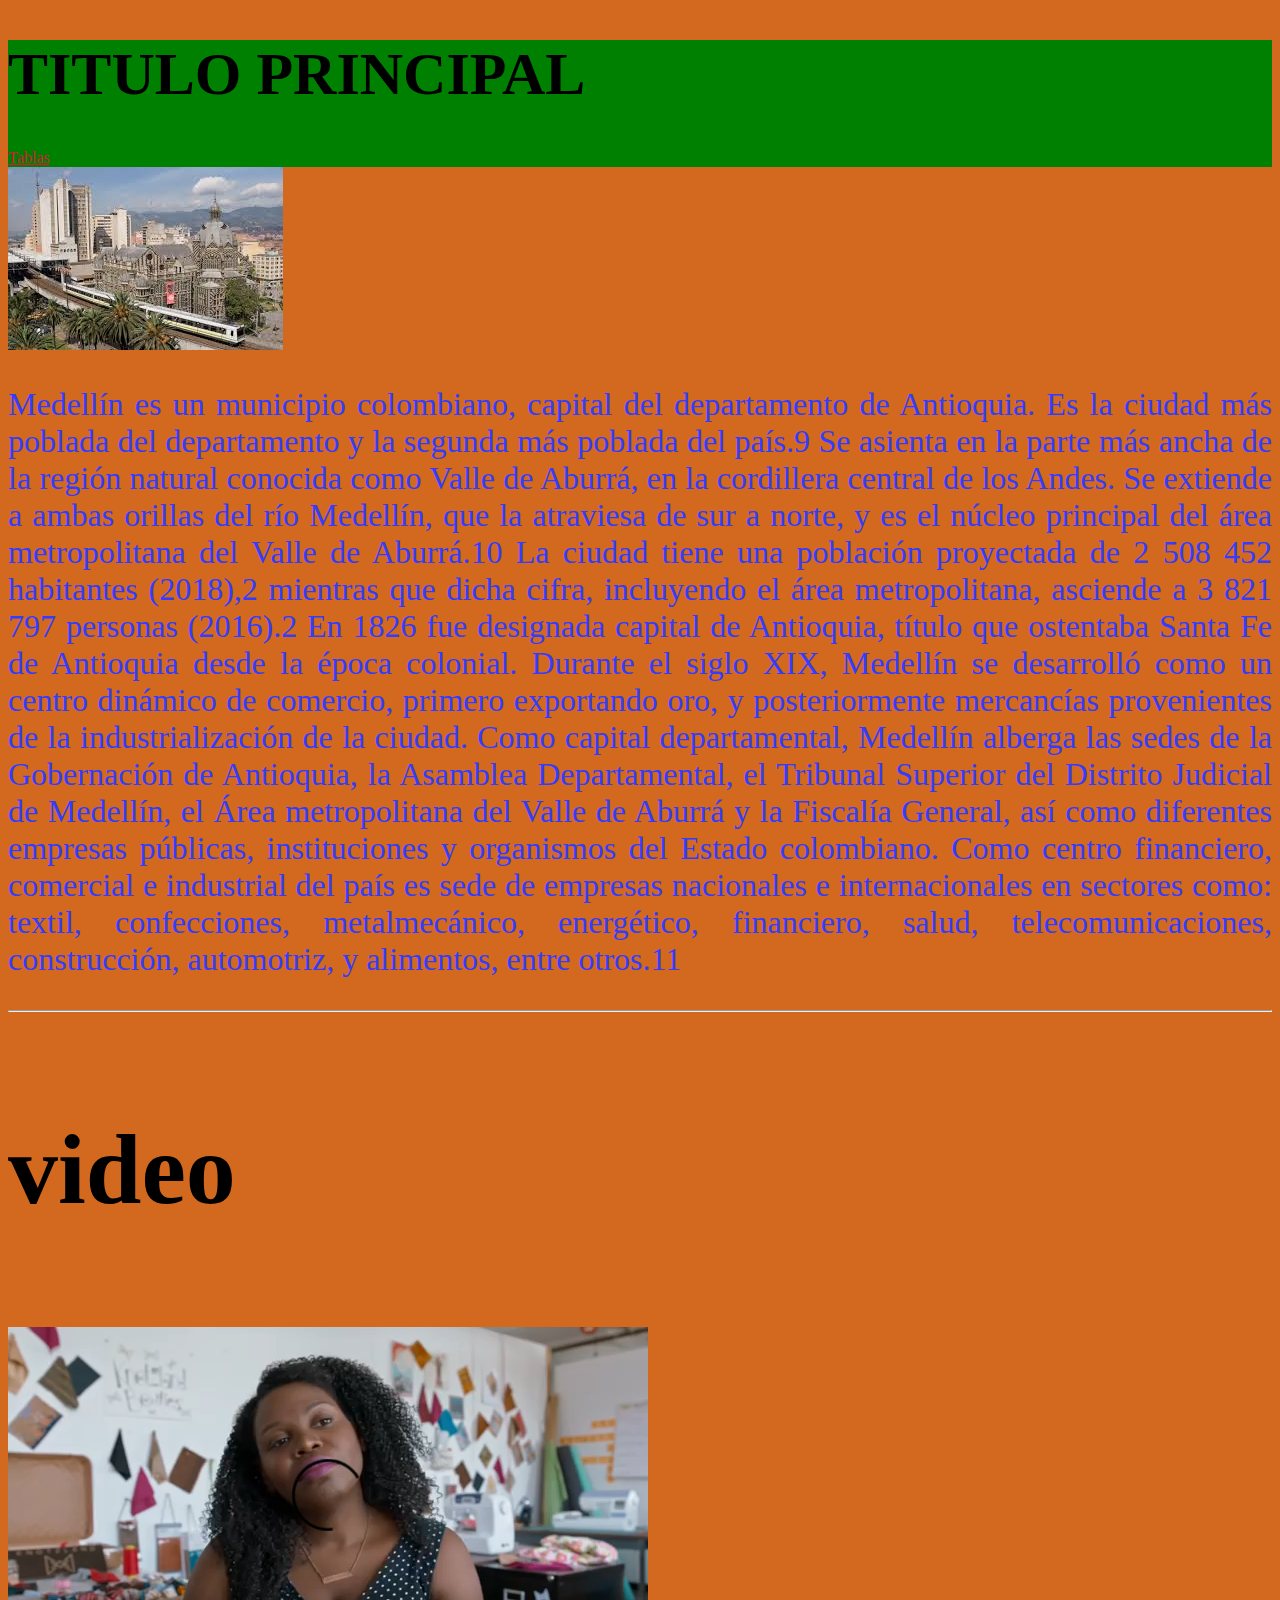
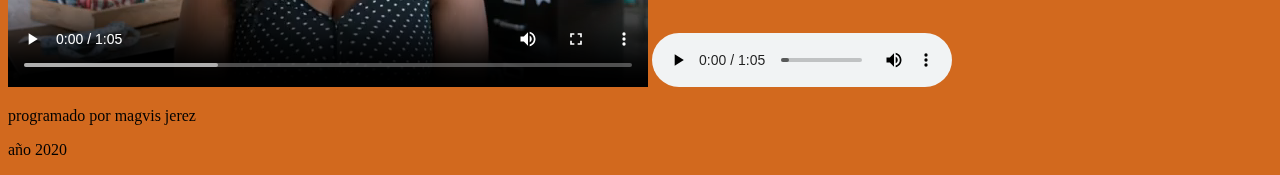
<file: index.html>
<!DOCTYPE html>
<html lang="en">

<head> 
    <meta charset="UTF-8">
    <meta name="viewport" content="width=device-width, initial-scale=1.0">
    <title>clase css</title>
    <link rel="stylesheet" href="estilos.css">
</head>

<body class="fondoprincipal">
    <header class="fondoindex">
        <h1>TITULO PRINCIPAL</h1>
        <NAV>
            <a href="pagina1.html">Tablas</a>
        </NAV>
    </header>
    <main>
        <section>
            <img src="img/medellin.jpg" alt="imagen1">
            <p class="familiaTexto">Medellín es un municipio colombiano, capital del departamento de Antioquia. Es la ciudad más poblada del departamento y la segunda más poblada del país.9​ Se asienta en la parte más ancha de la región natural conocida como Valle de Aburrá,
                en la cordillera central de los Andes. Se extiende a ambas orillas del río Medellín, que la atraviesa de sur a norte, y es el núcleo principal del área metropolitana del Valle de Aburrá.10​ La ciudad tiene una población proyectada de 2
                508 452 habitantes (2018),2​ mientras que dicha cifra, incluyendo el área metropolitana, asciende a 3 821 797 personas (2016).2​ En 1826 fue designada capital de Antioquia, título que ostentaba Santa Fe de Antioquia desde la época colonial.
                Durante el siglo XIX, Medellín se desarrolló como un centro dinámico de comercio, primero exportando oro, y posteriormente mercancías provenientes de la industrialización de la ciudad. Como capital departamental, Medellín alberga las sedes
                de la Gobernación de Antioquia, la Asamblea Departamental, el Tribunal Superior del Distrito Judicial de Medellín, el Área metropolitana del Valle de Aburrá y la Fiscalía General, así como diferentes empresas públicas, instituciones y
                organismos del Estado colombiano. Como centro financiero, comercial e industrial del país es sede de empresas nacionales e internacionales en sectores como: textil, confecciones, metalmecánico, energético, financiero, salud, telecomunicaciones,
                construcción, automotriz, y alimentos, entre otros.11​
            </p>
            <hr>
        </section>
        <section>
            <h3>video</h3>
            <video src="img/videomedellin.mp4" controls="controls"></video>
            <audio src="img/audiomedellin.mp3" controls="controls"></audio>
        </section>

    </main>
    <footer>
        <p>programado por magvis jerez</p>
        <p>año 2020</p>

    </footer>
</body>

</html>
</file>
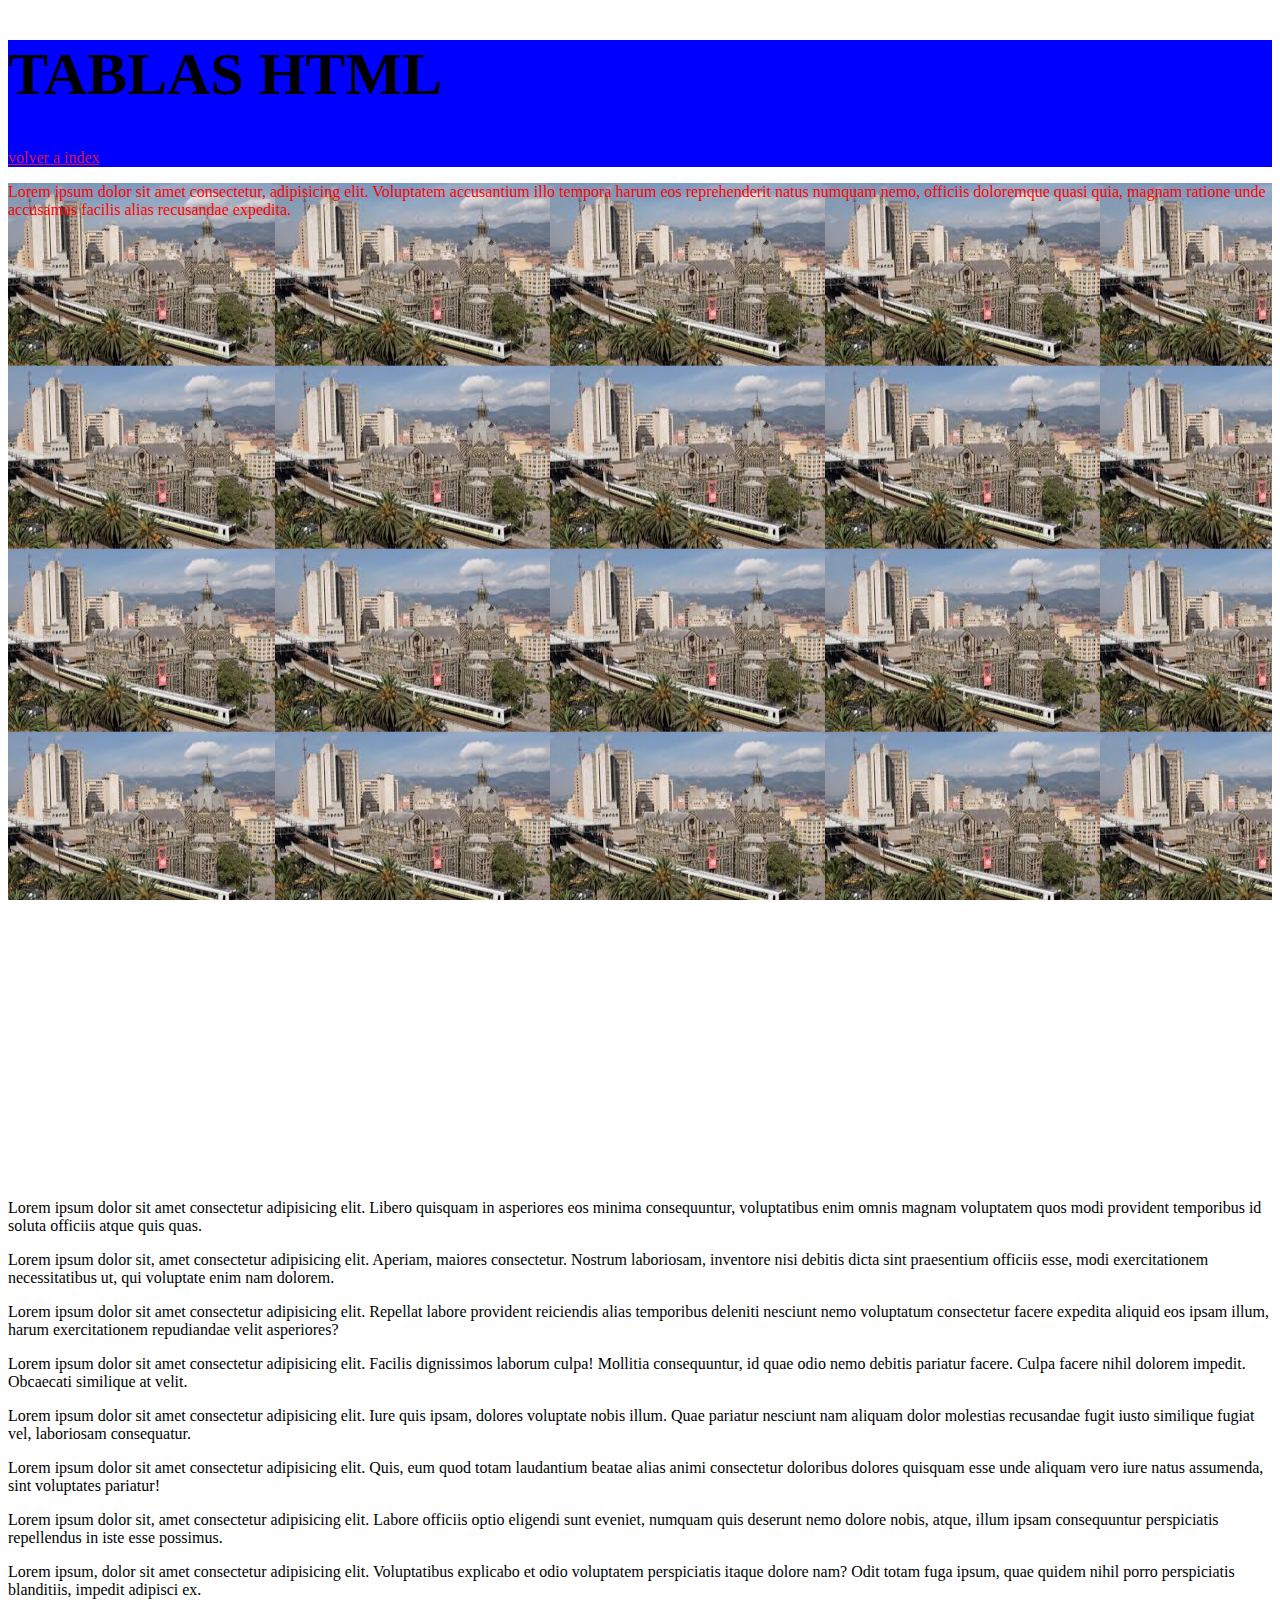
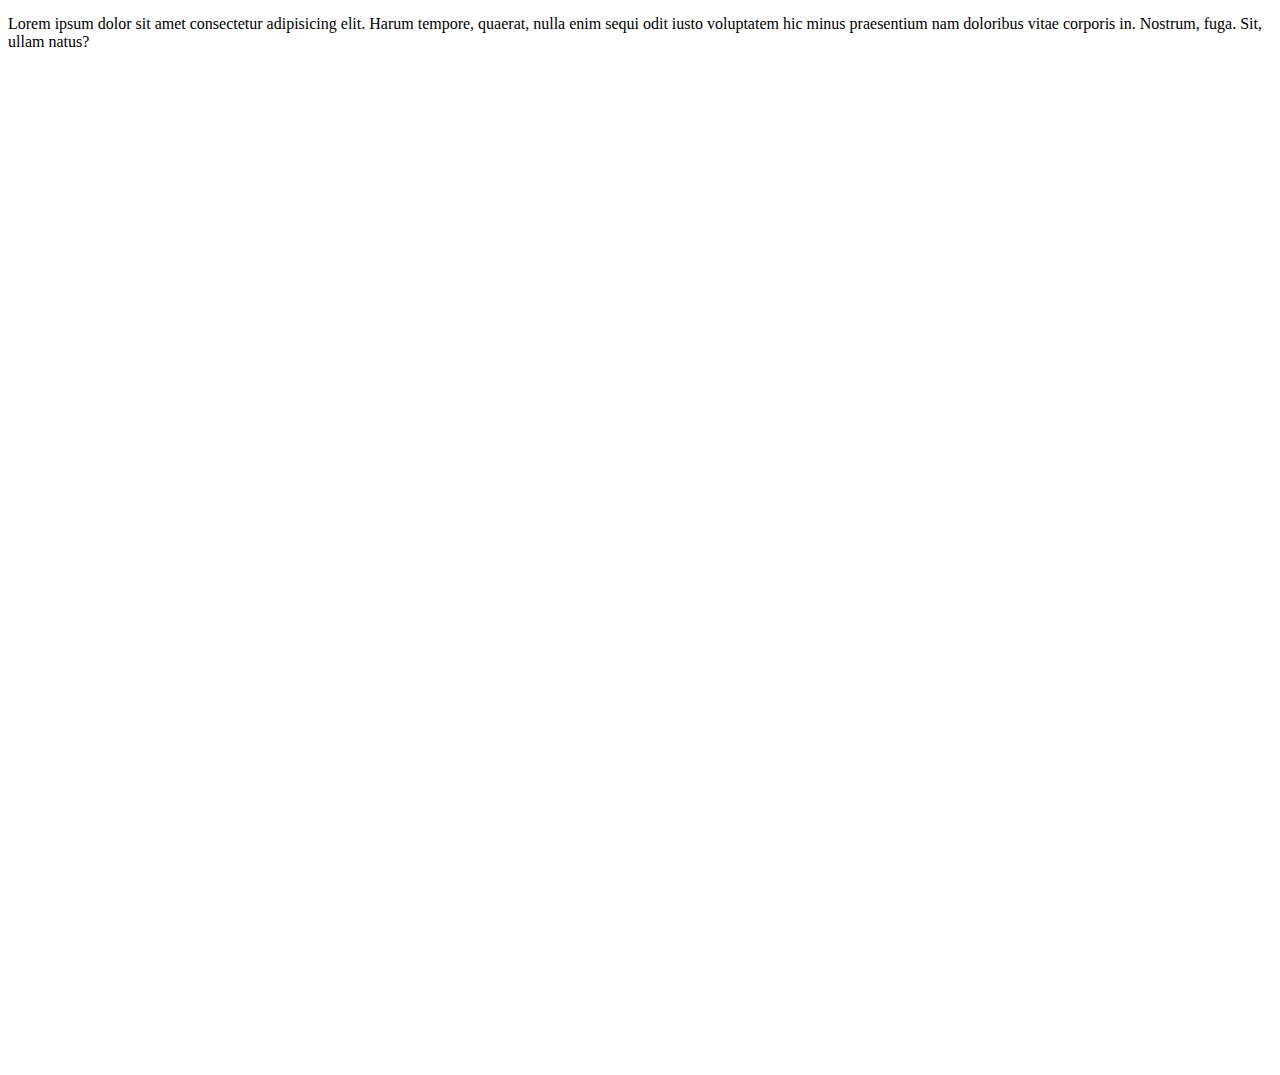
<file: pagina1.html>
<!DOCTYPE html>
<html lang="en">

<head>
    <meta charset="UTF-8">
    <meta name="viewport" content="width=device-width, initial-scale=1.0">
    <title>clasecss2</title>
    <link rel="stylesheet" href="estilos.css">

</head>

<body>
    <header class="fondopagina1">
        <h1>TABLAS HTML</h1>
        <NAV>
            <a href="index.html">volver a index</a>
        </NAV>

    </header>
    <main>
        <section class="imagenfondo">
            <p class="textorojo">Lorem ipsum dolor sit amet consectetur, adipisicing elit. Voluptatem accusantium illo tempora harum eos reprehenderit natus numquam nemo, officiis doloremque quasi quia, magnam ratione unde accusamus facilis alias recusandae expedita.</p>
        </section>
        <section>
            <p>Lorem ipsum dolor sit amet consectetur adipisicing elit. Libero quisquam in asperiores eos minima consequuntur, voluptatibus enim omnis magnam voluptatem quos modi provident temporibus id soluta officiis atque quis quas.</p>
            <p>Lorem ipsum dolor sit, amet consectetur adipisicing elit. Aperiam, maiores consectetur. Nostrum laboriosam, inventore nisi debitis dicta sint praesentium officiis esse, modi exercitationem necessitatibus ut, qui voluptate enim nam dolorem.</p>
            <p>Lorem ipsum dolor sit amet consectetur adipisicing elit. Repellat labore provident reiciendis alias temporibus deleniti nesciunt nemo voluptatum consectetur facere expedita aliquid eos ipsam illum, harum exercitationem repudiandae velit asperiores?</p>
        </section>
        <section>
            <p>Lorem ipsum dolor sit amet consectetur adipisicing elit. Facilis dignissimos laborum culpa! Mollitia consequuntur, id quae odio nemo debitis pariatur facere. Culpa facere nihil dolorem impedit. Obcaecati similique at velit.</p>
            <p>Lorem ipsum dolor sit amet consectetur adipisicing elit. Iure quis ipsam, dolores voluptate nobis illum. Quae pariatur nesciunt nam aliquam dolor molestias recusandae fugit iusto similique fugiat vel, laboriosam consequatur.</p>
            <p>Lorem ipsum dolor sit amet consectetur adipisicing elit. Quis, eum quod totam laudantium beatae alias animi consectetur doloribus dolores quisquam esse unde aliquam vero iure natus assumenda, sint voluptates pariatur!</p>

        </section>
        <section>
            <p>Lorem ipsum dolor sit, amet consectetur adipisicing elit. Labore officiis optio eligendi sunt eveniet, numquam quis deserunt nemo dolore nobis, atque, illum ipsam consequuntur perspiciatis repellendus in iste esse possimus.</p>
            <p>Lorem ipsum, dolor sit amet consectetur adipisicing elit. Voluptatibus explicabo et odio voluptatem perspiciatis itaque dolore nam? Odit totam fuga ipsum, quae quidem nihil porro perspiciatis blanditiis, impedit adipisci ex.</p>
            <p>Lorem ipsum dolor sit amet consectetur adipisicing elit. Harum tempore, quaerat, nulla enim sequi odit iusto voluptatem hic minus praesentium nam doloribus vitae corporis in. Nostrum, fuga. Sit, ullam natus?</p>
        </section>
        <section class="imagenfondo">

        </section>
    </main>
    <footer>


    </footer>

</body>

</html>
</file>
<file: estilos.css>
h1 {
    font-size: 60px;
}

h3 {
    font-size: 100px;
}

.familiaTexto {
    font-family: "papyrus";
    font-size: 2em;
    color: #333CFF;
    text-align: justify;
}

.fondoprincipal {
    background-color: chocolate;
}

.fondoindex {
    background-color: green;
}

.fondopagina1 {
    background-color: blue;
}

a {
    color: crimson;
}

.imagenfondo {
    background-image: url(img/medellin.jpg);
    height: 1000px;
    background-attachment: fixed;
}

.textorojo {
    color: red;
}
</file>
